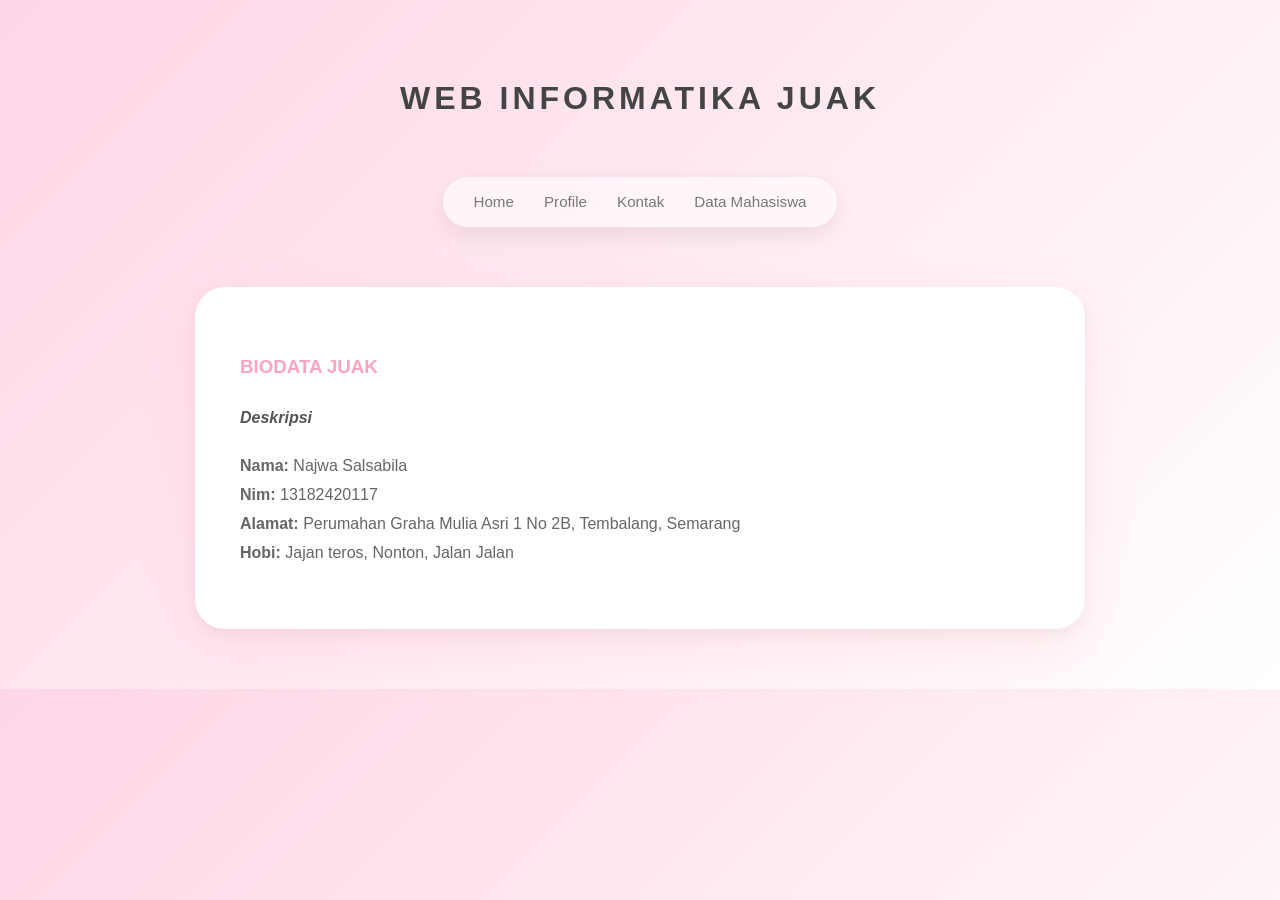
<file: index.html>
<!DOCTYPE html>
<html>
    <head>
        <meta charset="UTF-8">
        <meta name="viewport" content="width=device-width, initial-scale=1.0">
        <title>WEB INFORMATIKA C 2026</title>
        <link rel="stylesheet" href="style.css">
    </head>
    <body>
        <header>
            <h1>WEB INFORMATIKA JUAK</h1>
        </header>

        <nav>
            <a href="index.html">Home</a>
            <a href="profile.html">Profile</a>
            <a href="kontak.html">Kontak</a>
            <a href="mahasiswa.html">Data Mahasiswa</a>
        </nav>

        <div class="container">
            <h3>BIODATA JUAK</h3>
            
            <div class="content-section">
                <h4><i>Deskripsi</i></h4>
                <p>
                    <strong>Nama:</strong> Najwa Salsabila <br>
                    <strong>Nim:</strong> 13182420117 <br>
                    <strong>Alamat:</strong> Perumahan Graha Mulia Asri 1 No 2B, Tembalang, Semarang <br>
                    <strong>Hobi:</strong> Jajan teros, Nonton, Jalan Jalan 
                </p>
            </div>
        </div>

    </body>
</html>
</file>
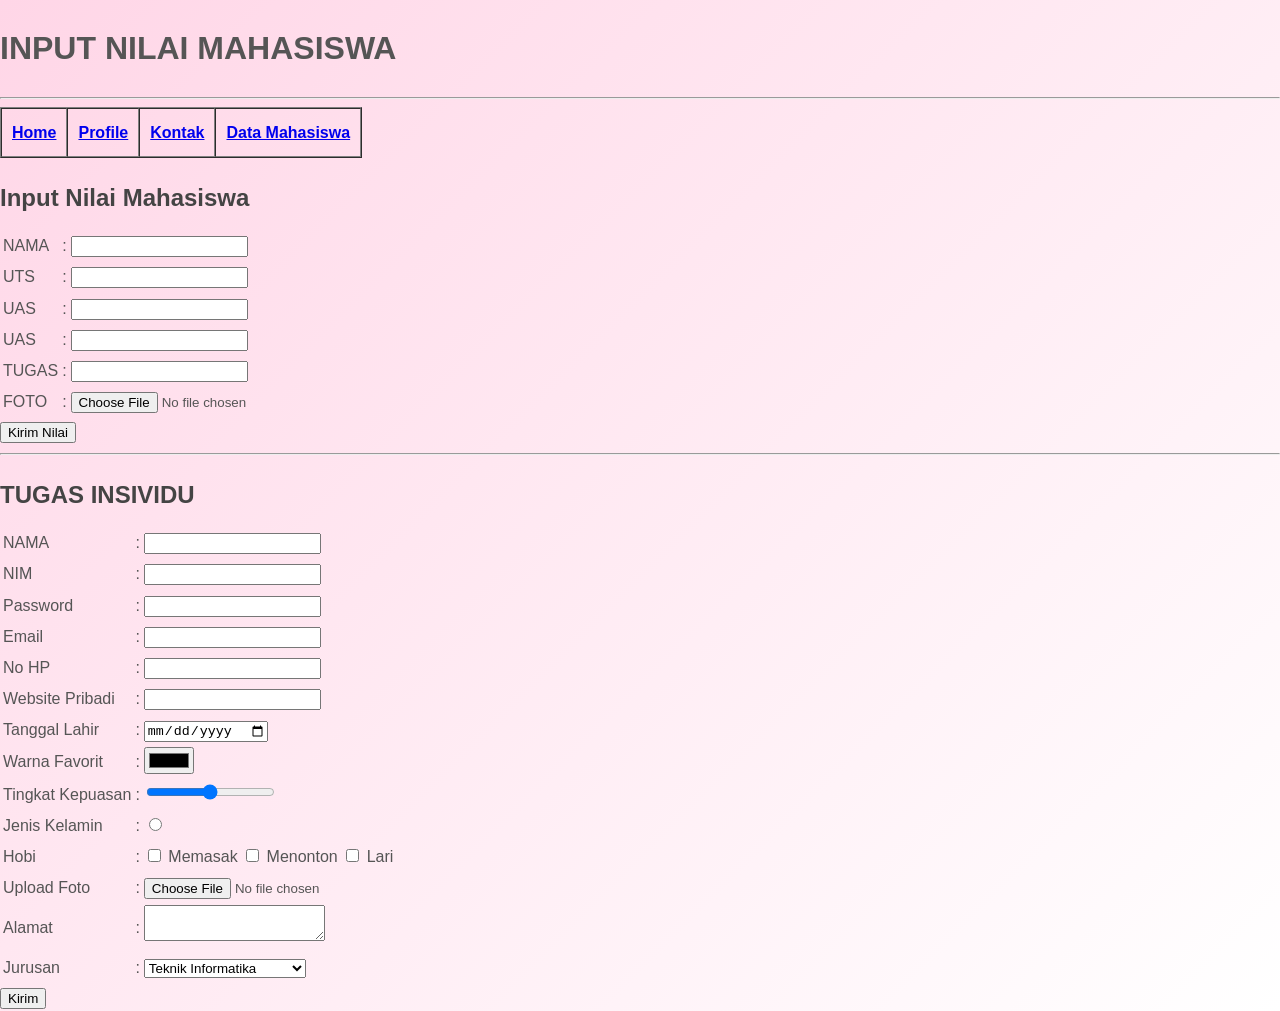
<file: inputdata.html>
<!DOCTYPE html>
<html lang="en">
<head>
    <meta charset="UTF-8">
    <meta name="viewport" content="width=device-width, initial-scale=1.0">
    <title> Data Mahasiswa | WEB INFORMATIKA C 2026 </title>
    <link rel="stylesheet" href="style.css">
</head>
<body>
         <h1>
            INPUT NILAI MAHASISWA 
        </h1>
        <hr>
        <table border = "1" cellspacing="0" cellpadding="10">
            <tr>
                <th>
                    <a href="index.html">Home</a>
                </th>
                <th> 
                    <a href="profile.html">Profile</a>
                </th>
                <th> 
                    <a href="kontak.html">Kontak</a>
                </th>
                <th>
                    <a href="mahasiswa.html"> Data Mahasiswa </a> 
                </th>
            </tr>
        </table>
        <h2> Input Nilai Mahasiswa  </h2>
        <form>
            <table border="0">
                <tr>
                    <td><label for="nama"> NAMA </label></td>
                    <td>:</td>
                    <td><input type="text" name="nama" id="nama"> </td>
                </tr>
                <tr>
                    <td><label for="nama"> UTS </label></td>
                    <td>:</td>
                    <td><input type="text" name="nama" id="nama"> </td>
                </tr>
                <tr>
                    <td><label for="nama"> UAS </label></td>
                    <td>:</td>
                    <td> <input type="number" name="uts" id="uts"> </td>
                </tr>
                <tr>
                    <td><label for="nama"> UAS </label></td>
                    <td>:</td>
                    <td><input type="number" name="uas" id="uas"> </td>
                </tr>
                <tr>
                    <td><label for="nama"> TUGAS </label></td>
                    <td>:</td>
                    <td> <input type="number" name="tugas" id="tugas"> </td>
                </tr>
                 <tr>
                    <td><label for="nama"> FOTO </label></td>
                    <td>:</td>
                    <td> <input type="file" name="foto" id="foto"> </td>
                </tr>
            </table>
            <input type="submit" name="submit" value="Kirim Nilai">
        </form>

        <hr>
        <h2> TUGAS INSIVIDU </h2>
        <form>
            <table border="0">
                <tr>
                    <td><label for="nama"> NAMA </label></td>
                    <td>:</td>
                    <td><input type="text" name="nama" id="nama"></td>
                </tr>

                <tr>
                    <td><label for="nama"> NIM </label></td>
                    <td>:</td>
                    <td><input type="number" name="nama"> </td>
                </tr>

                <tr>
                    <td><label for="nama"> Password </label></td>
                    <td>:</td>
                    <td><input type="password" name="Password"> </td>
                </tr>

                <tr>
                    <td><label for="nama"> Email </label></td>
                    <td>:</td>
                    <td><input type="email" name="Email"> </td>
                </tr>

                <tr>
                    <td><label for="nama"> No HP </label></td>
                    <td>:</td>
                    <td> <input type="tel" name="No HP"> </td>
                </tr>

                <tr>
                    <td><label for="nama"> Website Pribadi</label></td>
                    <td>:</td>
                    <td> <input type="url" name="Website Pribadi"> </td>
                </tr>

                <tr>
                    <td><label for="nama"> Tanggal Lahir</label></td>
                    <td>:</td>
                    <td> <input type="date" name="Tanggal Lahir"> </td>
                </tr>

                <tr>
                    <td><label for="nama"> Warna Favorit</label></td>
                    <td>:</td>
                    <td> <input type="color" name="Warna Favorit"> </td>
                </tr>

                <tr>
                    <td><label for="nama"> Tingkat Kepuasan </label></td>
                    <td>:</td>
                    <td> <input type="range" name="Tingkat Kepuasan"> </td>
                </tr>

                <tr>
                    <td><label for="nama"> Jenis Kelamin</label></td>
                    <td>:</td>
                    <td> <input type="radio" name="Jenis Kelamin"> </td>
                </tr>

                <tr>
                 <td><label>Hobi</label></td>
                <td>:</td>
                <td>
                <input type="checkbox" name="hobi[]" value="memasak" id="memasak">
                <label for="memasak">Memasak</label>

                <input type="checkbox" name="hobi[]" value="menonton" id="menonton">
                <label for="menonton">Menonton</label>

                <input type="checkbox" name="hobi[]" value="lari" id="lari">
                <label for="lari">Lari</label>
                </td>
                </tr>

                <tr>
                    <td><label for="nama"> Upload Foto </label></td>
                    <td>:</td>
                    <td> <input type="file" name="Upload Foto"> </td>
                </tr>

                <tr>
                    <td>Alamat</td>
                    <td>:</td>
                    <td><textarea name="alamat"></textarea></td>
                </tr>
                
                 <tr>
                    <td>Jurusan</td>
                    <td>:</td>
                    <td>
                        <select name="Jurusan">
                            <option value="TI"> Teknik Informatika</option>
                            <option value="SI"> Sistem Informatika</option>
                            <option value="MI"> Manajemen Informatika</option>
                        </select>
                    </td>
                </tr>
            </table>
            <input type="submit" name="submit" value="Kirim">
        </form>
</body>
</html>
</file>
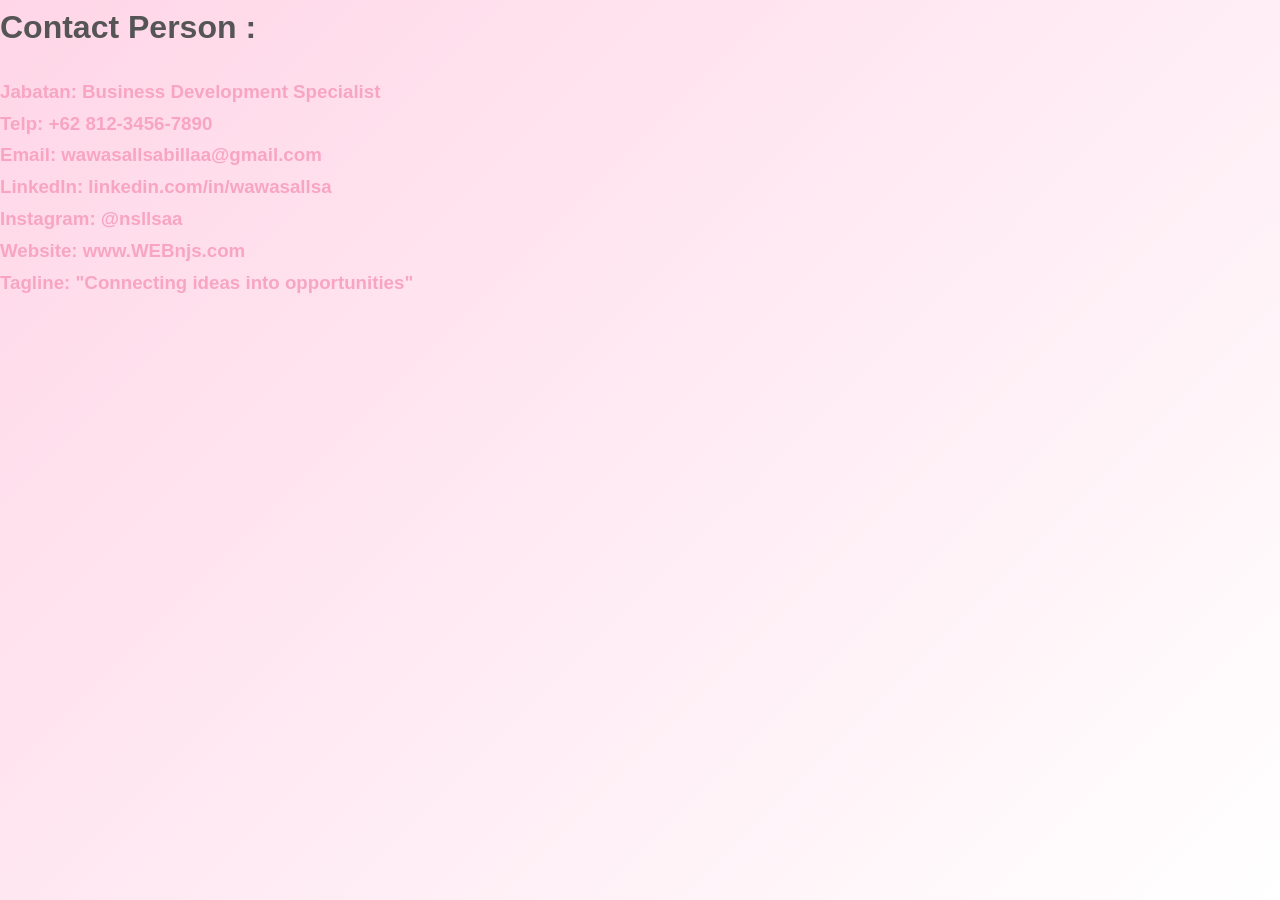
<file: kontak.html>
<html>
    <head>
        <title>
             KONTAK PRIBADI JUAK
        </title>
        <link rel="stylesheet" href="style.css">
    </head>
    <body>
        <h1>
            Contact Person : <br> 
        </h1>    
        <p>
           <h3>
            Jabatan: Business Development Specialist <br>
            Telp: +62 812-3456-7890 <br>
            Email: wawasallsabillaa@gmail.com <br>
            LinkedIn: linkedin.com/in/wawasallsa <br>
            Instagram: @nsllsaa <br>
            Website: www.WEBnjs.com <br>
            Tagline: "Connecting ideas into opportunities" <br>
            </h3>
        </p>
</file>
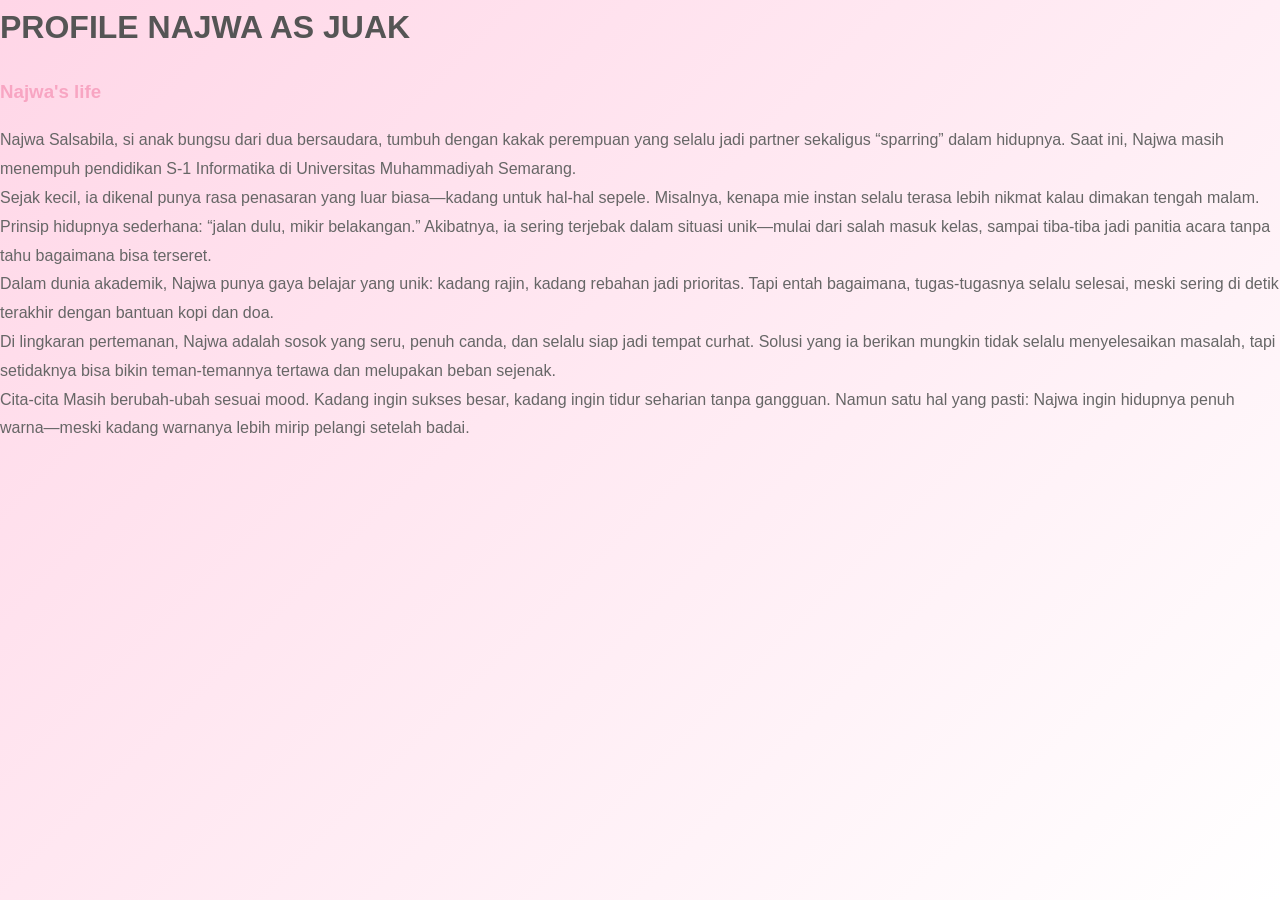
<file: profile.html>
<html>
    <head>
       <h1> PROFILE NAJWA AS JUAK <br>
       </h1>
        <h3>
            Najwa's life <br>
        </h3>
        <p>
            Najwa Salsabila, si anak bungsu dari dua bersaudara, tumbuh dengan kakak perempuan yang selalu jadi partner sekaligus “sparring” dalam hidupnya. Saat ini, Najwa masih menempuh pendidikan S-1 Informatika di Universitas Muhammadiyah Semarang. <br>
            Sejak kecil, ia dikenal punya rasa penasaran yang luar biasa—kadang untuk hal-hal sepele. Misalnya, kenapa mie instan selalu terasa lebih nikmat kalau dimakan tengah malam. Prinsip hidupnya sederhana: “jalan dulu, mikir belakangan.” Akibatnya, ia sering terjebak dalam situasi unik—mulai dari salah masuk kelas, sampai tiba-tiba jadi panitia acara tanpa tahu bagaimana bisa terseret. <br>
            Dalam dunia akademik, Najwa punya gaya belajar yang unik: kadang rajin, kadang rebahan jadi prioritas. Tapi entah bagaimana, tugas-tugasnya selalu selesai, meski sering di detik terakhir dengan bantuan kopi dan doa.<br>
            Di lingkaran pertemanan, Najwa adalah sosok yang seru, penuh canda, dan selalu siap jadi tempat curhat. Solusi yang ia berikan mungkin tidak selalu menyelesaikan masalah, tapi setidaknya bisa bikin teman-temannya tertawa dan melupakan beban sejenak. <br>
            Cita-cita Masih berubah-ubah sesuai mood. Kadang ingin sukses besar, kadang ingin tidur seharian tanpa gangguan. Namun satu hal yang pasti: Najwa ingin hidupnya penuh warna—meski kadang warnanya lebih mirip pelangi setelah badai. <br>
        </p>
    <link rel="stylesheet" href="style.css">
    </head>
</html>
</file>
<file: style.css>
:root {
    --primary-color: #333;
    --accent-color: #f8a5c2;
    --bg-color: #fff5f9;
    --text-color: #555;
    --card-bg: #ffffff;
}

/* BODY */
body {
    font-family: 'Poppins', sans-serif;
    margin: 0;
    padding: 0;
    background: linear-gradient(135deg, #ffd6e7, #ffffff);
    color: var(--text-color);
    line-height: 1.7;
    overflow-x: hidden;
}

/* HEADER */
header {
    text-align: center;
    padding: 50px 20px 10px;
    animation: fadeDown 1s ease;
}

header h1 {
    font-weight: 600;
    letter-spacing: 4px;
    font-size: 2rem;
    color: #444;
}

/* NAVBAR */
nav {
    display: flex;
    justify-content: center;
    gap: 30px;
    background: rgba(255, 255, 255, 0.6);
    backdrop-filter: blur(15px);
    padding: 12px 30px;
    border-radius: 50px;
    width: fit-content;
    margin: 20px auto;
    box-shadow: 0 8px 25px rgba(0,0,0,0.08);
    animation: fadeUp 1s ease;
}

nav a {
    text-decoration: none;
    font-size: 0.95rem;
    font-weight: 500;
    color: #777;
    position: relative;
    transition: 0.3s;
}

nav a:hover {
    color: var(--accent-color);
    transform: translateY(-2px);
}

nav a::after {
    content: "";
    position: absolute;
    width: 0%;
    height: 2px;
    background: var(--accent-color);
    left: 0;
    bottom: -5px;
    transition: 0.3s;
}

nav a:hover::after {
    width: 100%;
}

/* CONTAINER */
.container {
    padding: 45px;
    max-width: 800px;
    margin: 60px auto;
    background: var(--card-bg);
    border-radius: 30px;
    box-shadow: 
        0 20px 50px rgba(255, 182, 193, 0.25),
        0 5px 15px rgba(0,0,0,0.05);
    transition: 0.4s;
    animation: fadeUp 1.2s ease;
}

.container:hover {
    transform: translateY(-8px) scale(1.01);
}

/* TITLE */
h2 {
    color: #444;
    margin-bottom: 10px;
}

h3 {
    color: var(--accent-color);
    font-weight: 600;
}

/* IMAGE */
img {
    width: 150px;
    height: 150px;
    object-fit: cover;
    border-radius: 50%;
    display: block;
    margin: 25px auto;
    border: 4px solid #fff;
    box-shadow: 0 10px 25px rgba(0,0,0,0.1);
    transition: 0.4s;
}

img:hover {
    transform: scale(1.08) rotate(2deg);
}

/* TEXT */
p {
    font-size: 1rem;
    line-height: 1.8;
    color: #666;
}

/* BIODATA GRID BIAR RAPI */
.biodata {
    display: grid;
    grid-template-columns: 120px 10px 1fr;
    gap: 10px;
    margin-top: 20px;
}

.biodata span {
    font-weight: 500;
    color: #444;
}

/* FOOTER */
footer {
    text-align: center;
    padding: 20px;
    font-size: 0.85rem;
    color: #aaa;
}

/* ANIMATION */
@keyframes fadeUp {
    from {
        opacity: 0;
        transform: translateY(30px);
    }
    to {
        opacity: 1;
        transform: translateY(0);
    }
}

@keyframes fadeDown {
    from {
        opacity: 0;
        transform: translateY(-30px);
    }
    to {
        opacity: 1;
        transform: translateY(0);
    }
}
</file>
